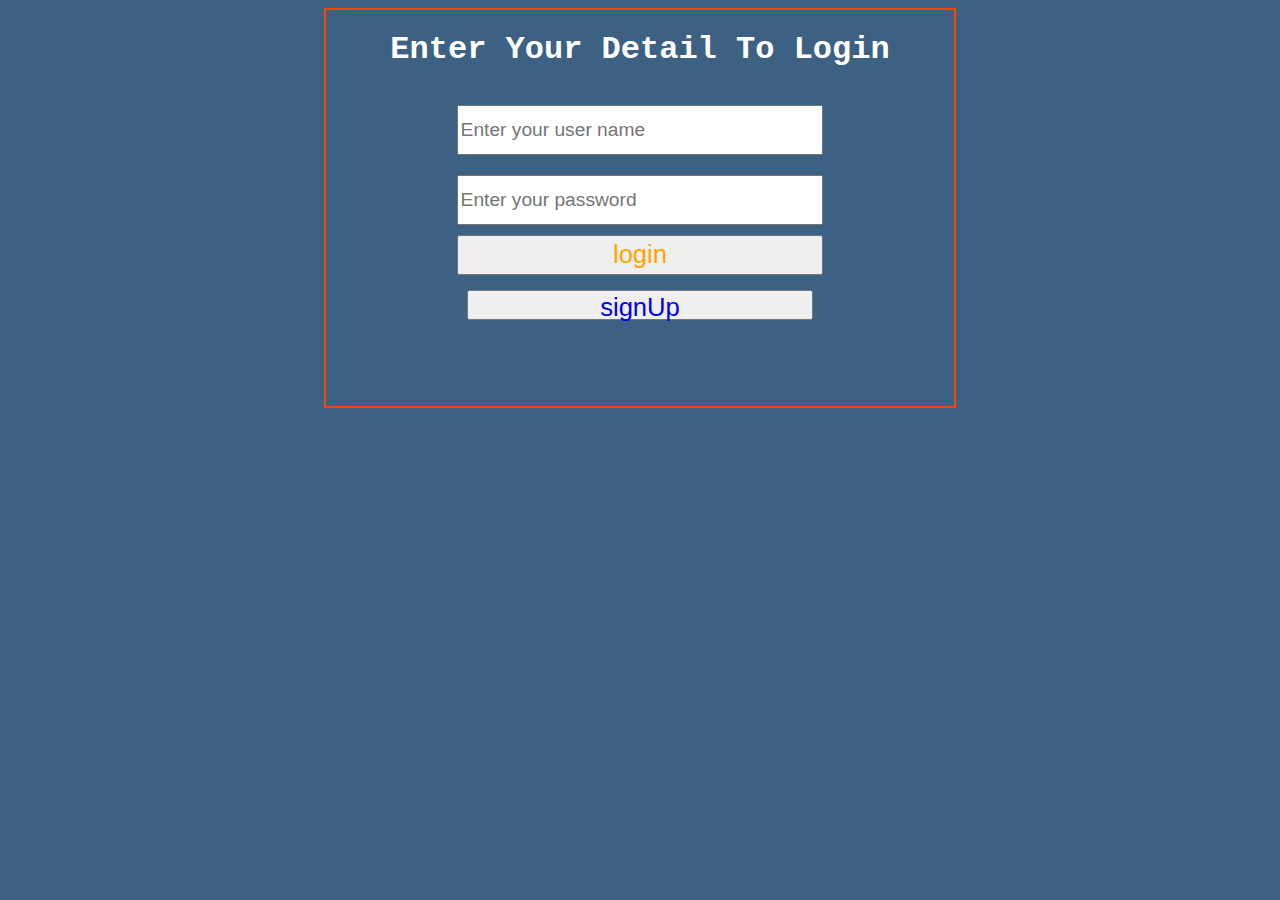
<file: index.html>
<!DOCTYPE html>
<html lang="en">
    <head>
        <meta charset="UTF-8">
        <meta http-equiv="X-UA-Compatible" content="IE=edge">
        <meta name="viewport" content="width=device-width, initial-scale=1.0">
        <title>login</title>
        <link rel="stylesheet" href="login.css">
    </head>
    <body>

        <div class="container">
            <h1>enter your detail to login</h1>
            <form action="home.html">
                <input type="text" placeholder="Enter your user name" required>
                <input type="password" placeholder="Enter your password"
                    required>
                <input type="submit" value="login">
            </form>
            <button><a href="signUp.html">signUp</a></button>
        </div>
    </body>
</html>
</file>
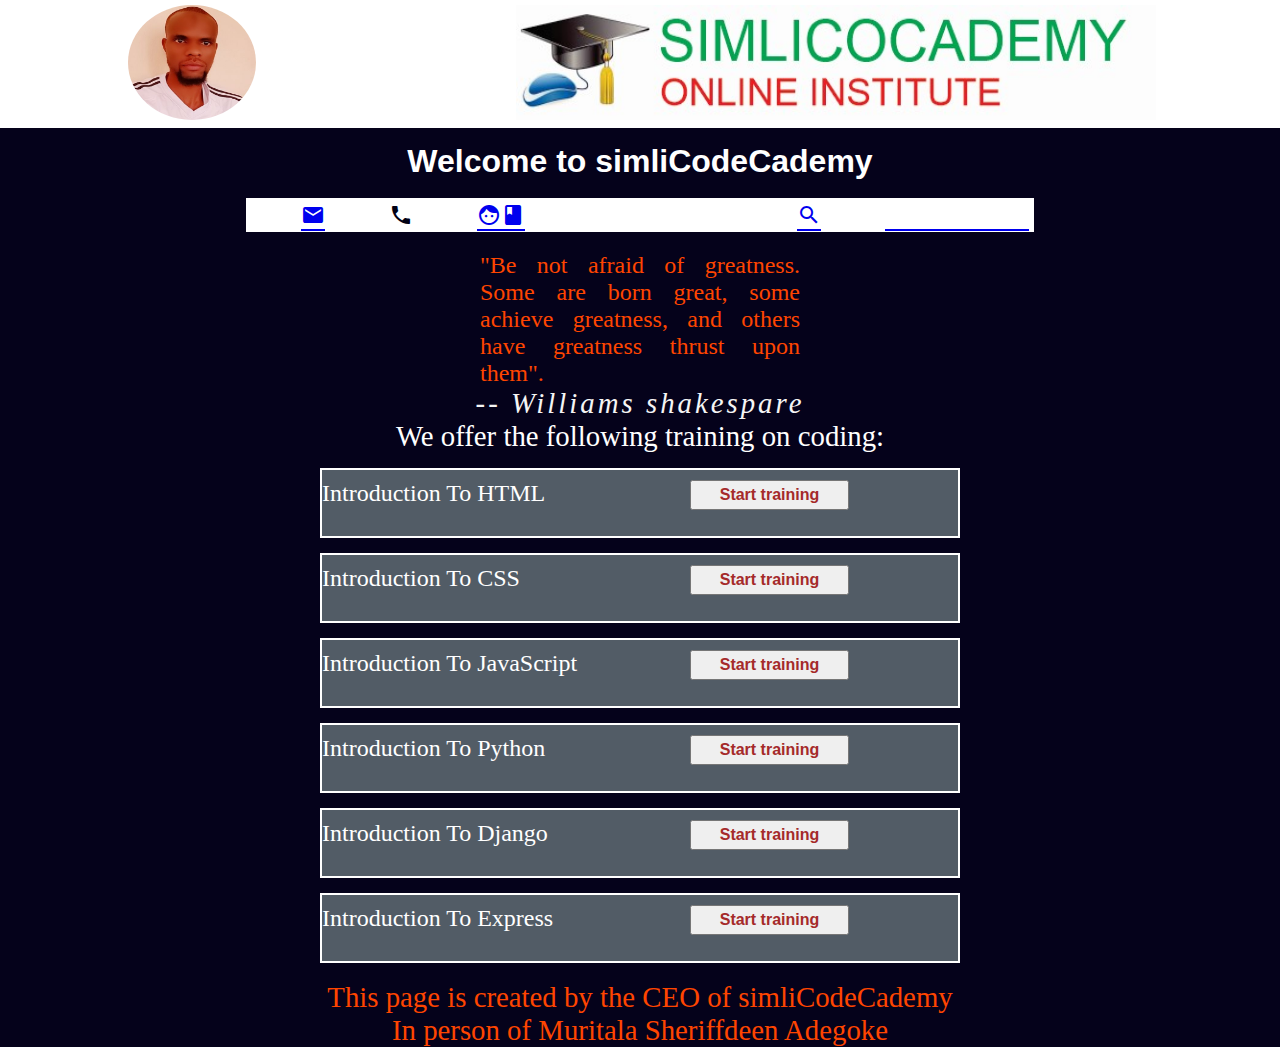
<file: home.html>
<!DOCTYPE html>
<html lang="en">
    <head>
        <meta charset="UTF-8">
        <meta http-equiv="X-UA-Compatible" content="IE=edge">
        <meta name="viewport" content="width=device-width, initial-scale=1.0">
        <title>Coding-Training</title>
        <link rel="stylesheet" href="index.css">
        <link rel="stylesheet"
            href="https://fonts.googleapis.com/icon?family=Material+Icons">
    </head>
    <body>
        <div class="image">
            <img src="SHD.jpg" alt="author image" class="author">
            <img src="SimlicoCademy.png" alt="logo">
        </div>
        <header>
            <h1>Welcome to simliCodeCademy</h1>
        </header><br>
        <nav>
            <i class="material-icons"><a
                    href="https://www.google.com/mail/muritalasheriffdeenadegoke@gmail.com">
                    email</a></i>
            <i class="material-icons" onclick="message()">phone</i>
            <i class="material-icons"><a
                    href="https://web.facebook.com/sheriff.d.muritala">facebook</a></i>
            <i class="material-icons">tiktok</i>
            <i class="material-icons"><a href="https://www.google.com"> search</a></i>
            <i class="material-icons"><a href="index.html">logout</a></i>
        </nav>
        <div class="contain">
            <blockquote>"Be not afraid of greatness. Some are born great,
                some achieve greatness, and others have greatness thrust upon
                them".
            </blockquote>
        </div>
        <p id="author">--<i> Williams shakespare</i></p>
        <p id="offer">We offer the following training on coding:</p>
        <div class="container">
            <p>Introduction to HTML </p>
            <button onclick="register()">Start training</button>
        </div>
        <div class="container">
            <p>Introduction to CSS </p>
            <button onclick="register()">Start training</button>
        </div>
        <div class="container">
            <p>Introduction to JavaScript </p>
            <button onclick="register()">Start training</button>
        </div>
        <div class="container">
            <p>Introduction to Python </p>
            <button onclick="register()">Start training</button>
        </div>
        <div class="container">
            <p>Introduction to Django </p>
            <button onclick="register()">Start training</button>
        </div>
        <div class="container">
            <p>Introduction to Express </p>
            <button onclick="register()">Start training</button>
        </div><br>
        <footer>
            <p>This page is created by the CEO of simliCodeCademy</p>
            <p>In person of Muritala Sheriffdeen Adegoke</p>
        </footer>
        <script src="index.js"></script>

    </body>
</html>
</file>
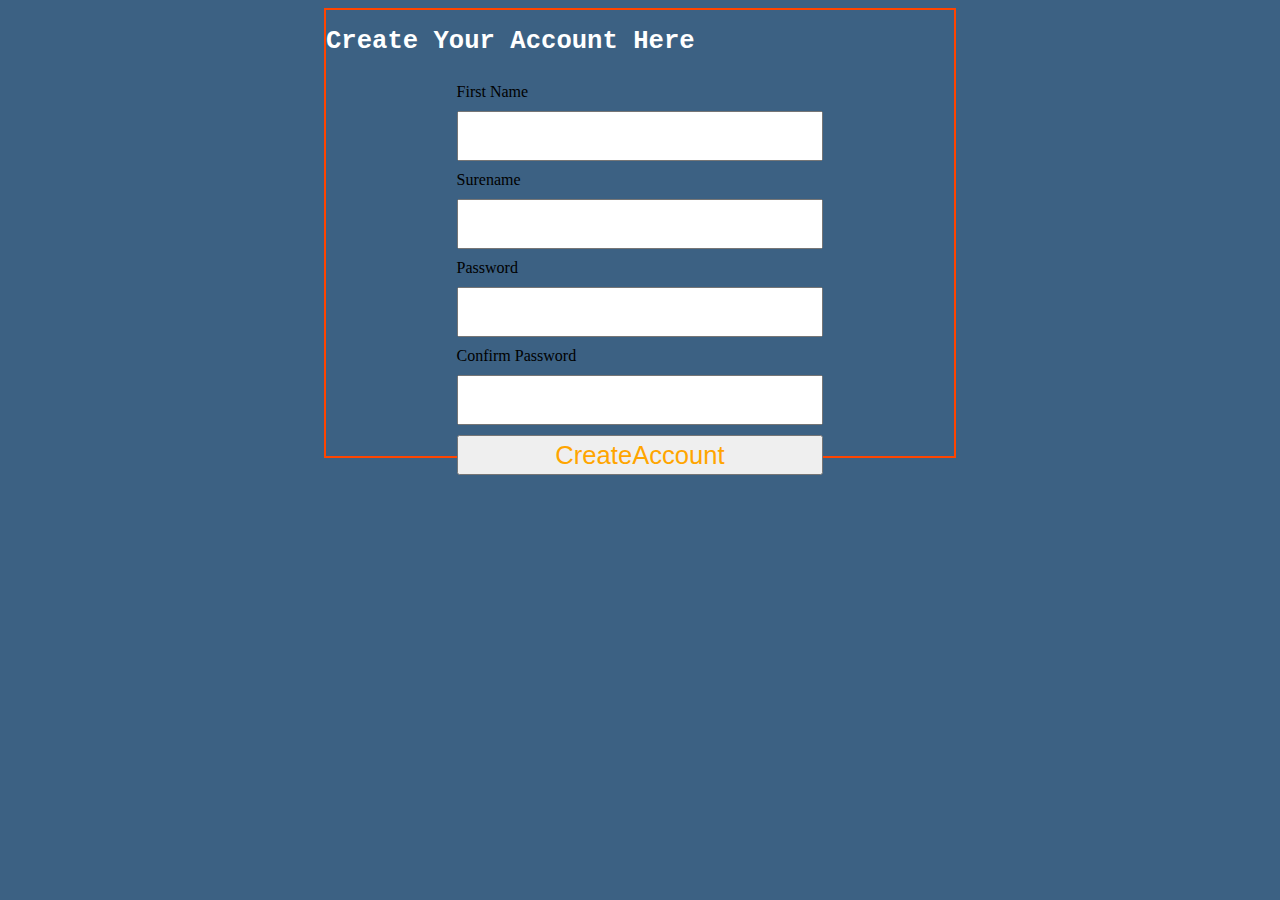
<file: signUp.html>
<!DOCTYPE html>
<html lang="en">
    <head>
        <meta charset="UTF-8">
        <meta http-equiv="X-UA-Compatible" content="IE=edge">
        <meta name="viewport" content="width=device-width, initial-scale=1.0">
        <title>signUp</title>
        <link rel="stylesheet" href="login.css">
    </head>
    <body>

        <div class="containers">
            <h1>create Your account here</h1>
            <form action="index.html">
                <label for="firstName">First Name</label>
                <input type="text" id="firstName" name="firstName">
                <label for="surName">Surename</label>
                <input type="text" id="surName" name="surName">
                <label for="psw">Password</label>
                <input type="password" id="psw" name="psw">
                <label for="psw1">Confirm Password</label>
                <input type="password" id="psw1" name="psw1">
                <input type="submit" name="signup" id="signup"
                    value="CreateAccount">

            </form>
        </div>
    </body>
</html>
</file>
<file: login.css>
*{
    box-sizing: border-box;
}

.container{
    width: 50%;
    margin: auto;
    border: 2px solid orangered;
    height: 400px;
    align-items: center;
}
.containers{
    width: 50%;
    margin: auto;
    border: 2px solid orangered;
    height: 450px;
    align-items: center;
    display: flex;
    flex-wrap: wrap;
}
body{
    background-color: rgba(11, 58, 100, 0.801);
}

.container form{
    padding: 5px 5px;
    display: block;
    margin-left: 20%;
    margin-right: 20%;
    margin-top: 10px;
    margin-bottom: 10px;
}
.container h1{
    color: white;
    text-transform: capitalize;
    font-size: 2rem;
    font-family: 'Courier New', Courier, monospace;
    text-align: center;
}
.containers form{
    padding: 5px 5px;
    display: block;
    margin-left: 20%;
    margin-right: 20%;
    margin-top: 5px;
    margin-bottom: 5px;
}
.containers h1{
    color: white;
    text-transform: capitalize;
    font-size: 2vw;
    font-family: 'Courier New', Courier, monospace;
    text-align: center;
}


input[type="text"],input[type="password"]{
    width: 100%;
    height: 50px;
    margin-top: 10px;
    margin-bottom: 10px;
    font-size: 1.5vw;
    font-family: Verdana, Geneva, Tahoma, sans-serif;
}

input[type="submit"], button{
    width: 100%;
    height: 40px;
    font-size: 2vw;
    color: orange;
}
button{
    width: 55%;
    height: 30px;
    font-size: 2vw;
    color: orange;
    margin: auto;
    display: block;
}
button a{
    text-decoration: none;
}
</file>
<file: index.css>
*{
    margin: 0; 
    padding: 0; 
    box-sizing: border-box;
}
body{
    
    background-color: rgb(5, 2, 27);
  

    
}

 .container{
    width: 50%;
    background-color: rgba(129, 146, 146, 0.63);
    display:grid;
    grid-template-columns: repeat(2, 1fr);
    grid-template-rows: max-content;
    margin: auto;
    margin-top: 5px;
    border: 2px solid white;
    height: 70px;
    min-width: 300px;
    margin-top: 15px;
   
}
.container p{
    
    color: white;
    text-transform: capitalize;
    margin-top:10px;
    font-family:Cambria, Cochin, Georgia, Times, 'Times New Roman', serif;
    font-size: 1.5rem;
}
.container button{
    
    margin-top: 10px;
    margin-left: 50px;
    width:50%;
    height: 30px;
    color: brown;
    font-size: 1rem;
    font-weight: bolder;
    
}
header h1{
    text-align: center;
    color: white;
    font-family:'Lucida Sans', 'Lucida Sans Regular', 'Lucida Grande', 'Lucida Sans Unicode', Geneva, Verdana, sans-serif;
    margin-top: 15px;
}
.contain{
    text-align: justify;
    color: orangered;
    font-size: 1.5rem;
    margin: auto;
    margin-top: 10px 10px;
    display: block;
    
}
#offer{
    text-align: center;
    color: white;
    font-size: 1.8rem;
}
#author{
    text-align: center;
    color: whitesmoke;
    font-size: 1.8rem;
    letter-spacing: 3px;
}

.container:hover{
    background-color: antiquewhite;
    cursor: pointer;
   }
p:hover{
    
    cursor: pointer;
}


footer p {
    text-align: center;
    color: orangered;
    font-size: 1.8rem;
    font-family:cursive;
   
}

.material-icons{
    color: rgb(1, 1, 20);
    padding: 5px;
    margin-left: 50px;
    
    
    
    
}

.material-icons:hover{
    cursor: pointer;
}

.contain{
    max-width: 25%;
    max-height: 20%;
}
img{
    width: 50vw;
    height: 9vw;
    margin-top: 5px;
    
}
.image{
    width: 100vw;
    background-color: white;
    height: 10vw;
    
}
.author{
    display:inline;
    width: 10vw;
    border-radius: 50%;
    margin-right: 20%;
    margin-left: 10%;
}
nav{
    margin: auto;
    display: block;
    background-color: white;
    align-items: center;
    justify-items: center;
    justify-content: center;
    width: max-content;
    margin-bottom: 20px;
}
</file>
